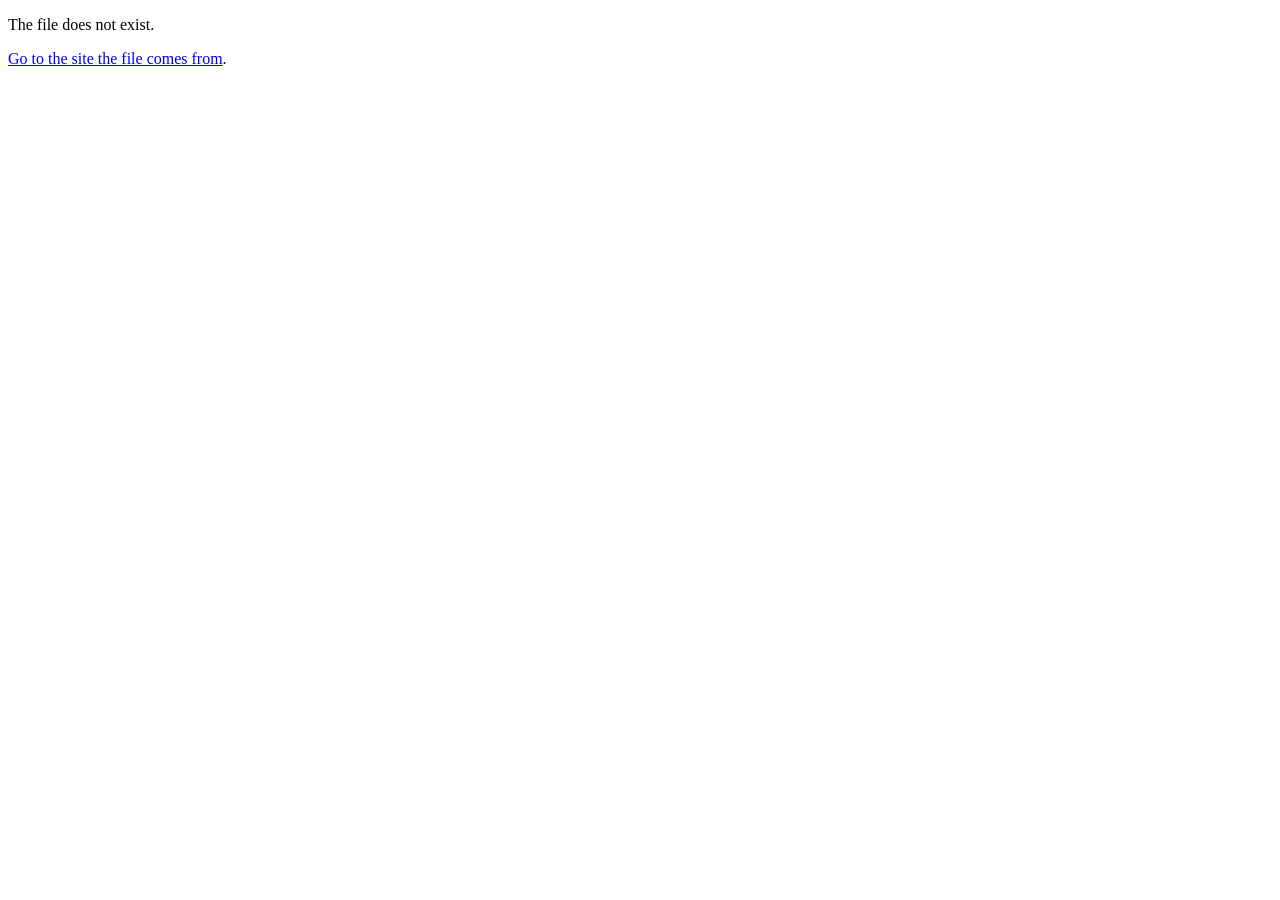
<file: goodnight-bg.png.html>
<!DOCTYPE html PUBLIC "-//W3C//DTD XHTML 1.0 Transitional//EN"
     "http://www.w3.org/TR/xhtml1/DTD/xhtml1-transitional.dtd">
<html xmlns="http://www.w3.org/1999/xhtml" xml:lang="en" lang="en">
    <head>
        <title>The file does not exist</title>
    </head>
    <body>
        <p>The file does not exist.</p>
        <p><a href="https://web.archive.org/">Go to the site the file comes from</a>.</p>
    </body>
</html>
</file>
